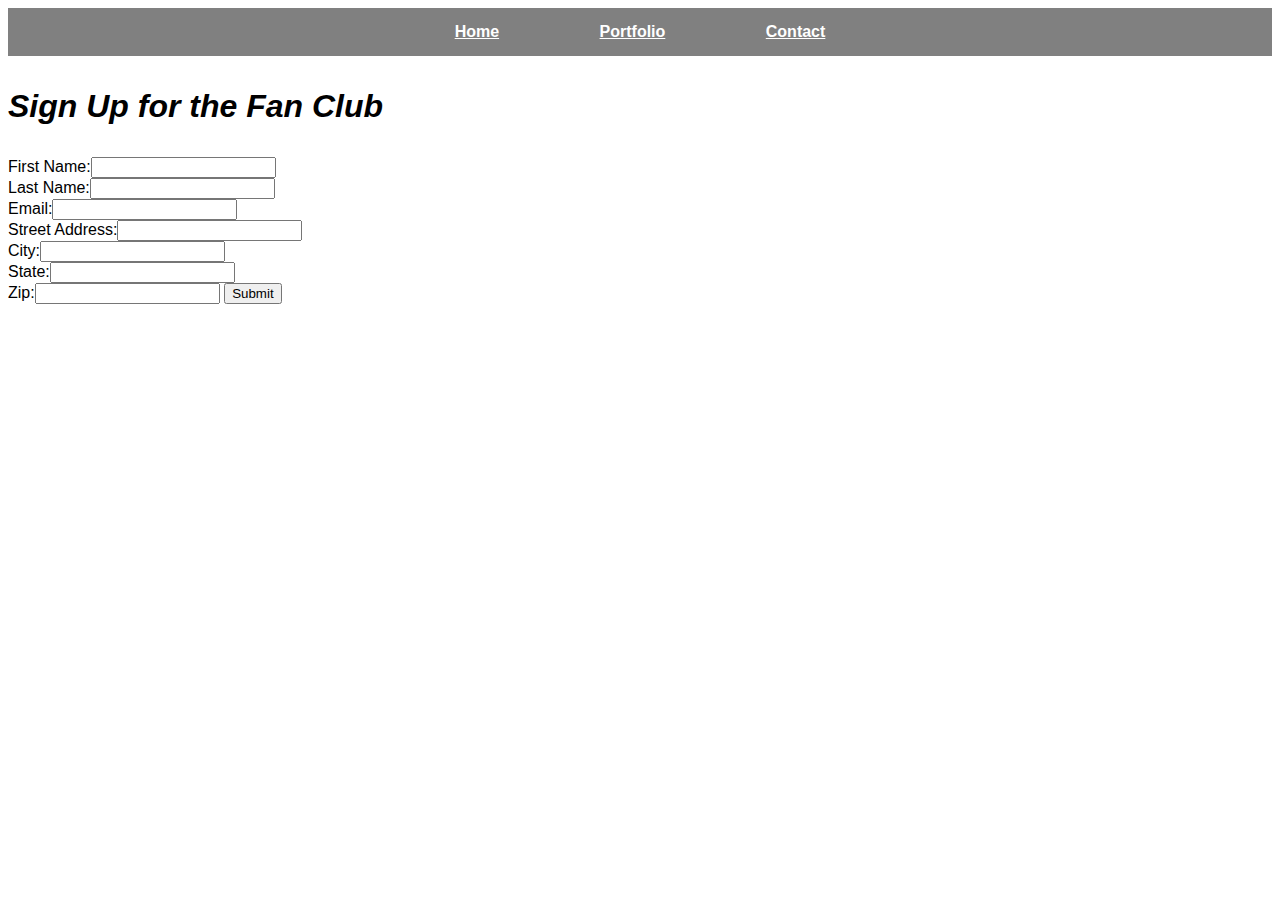
<file: contact.html>
<!DOCTYPE html>
<html lang="en">
<head>
    <meta charset="UTF-8">
    <meta name="viewport" content="width=device-width, initial-scale=1.0">
    <meta http-equiv="X-UA-Compatible" content="ie=edge">
    <title>Robin Williams - Contact</title>
    <link rel="stylesheet" type="text/css" href="style.css">
</head>
<body>
    <header>
        <nav>
            <a href="index.html">Home</a>
            <a href="portfolio.html">Portfolio</a>
            <a href="contact.html">Contact</a>
        </nav>
    </header>

    <section>
        <div>   
            <h3>Sign Up for the Fan Club</h3>
            <form>
                <label>First Name:<input type="text"></label><br>
                <label>Last Name:<input type="text"></label><br>
                <label>Email:<input type="text"></label><br>
                <label>Street Address:<input type="text"></label><br>
                <label>City:<input type="text"></label><br>
                <label>State:<input type="text"></label><br>
                <label>Zip:<input type="text"></label>
                <input type="submit" value="Submit">
            </form>
        </div>
    </section>
</body>
</html>
</file>
<file: style.css>
body {
    font-family: 'Lucida Sans', 'Lucida Sans Regular', 'Lucida Grande', 'Lucida Sans Unicode', Geneva, Verdana, sans-serif;
}
.films > img{
    width: auto;
    height: 400px;
}
.films {
    text-align: center;
}
h3 {
    font-size: 2em;
    font-style: oblique;
}
h1 {
    font-size: 3em;
    font-style: italic;
}
p {
    font-size: 1em;
    font-style: normal;
}
li {
    font-size: 1em;
    font-style: normal;
}
nav {
    overflow: hidden;
    text-align: center;
}
nav a {
    float: initial;
    color: white;
    text-align: center;
    line-height: 3em;
    padding: 3em;
    font-weight: bold;
}
nav a:hover {
    color: blue;
    background-color: white;
}
nav a:active {
    color: blue;
    background-color: white;
}
.mainPic {
    max-width: 100%;
    height: auto;
}
.row {
    width: auto;
    
}
[class*="col-"] {
    float: inherit;
    padding: 20px;
}
.col-1 {width: 8.33%;}
.col-2 {width: 16.66%;}
.col-3 {width: 25%;}
.col-4 {width: 33.33%;}
.col-5 {width: 41.66%;}
.col-6 {width: 50%;}
.col-7 {width: 58.33%;}
.col-8 {width: 66.66%;}
.col-9 {width: 75%;}
.col-10 {width: 83.33%;}
.col-11 {width: 91.66%;}
.col-12 {width: 100%;}

/*///// PHONE /////*/
@media (max-width: 600px) {
    nav {
        background-color: red;
    }
    body {
        background-color:lightcoral;
    }
}
@media (min-width: 600px) {
    nav {
        background-color: red;
    }
    body {
        background-color:lightcoral;
    }
}
/*///// TABLET /////*/
@media (min-width: 768px) {
    nav {
        background-color: orange;
    }
    body {
        background-color:lightgoldenrodyellow;
    }
}
/*///// COMPUTER /////*/
@media (min-width: 992px) {
    body {
        background-color: white;
    }
    nav {
        background-color:grey;
    }
}
</file>
